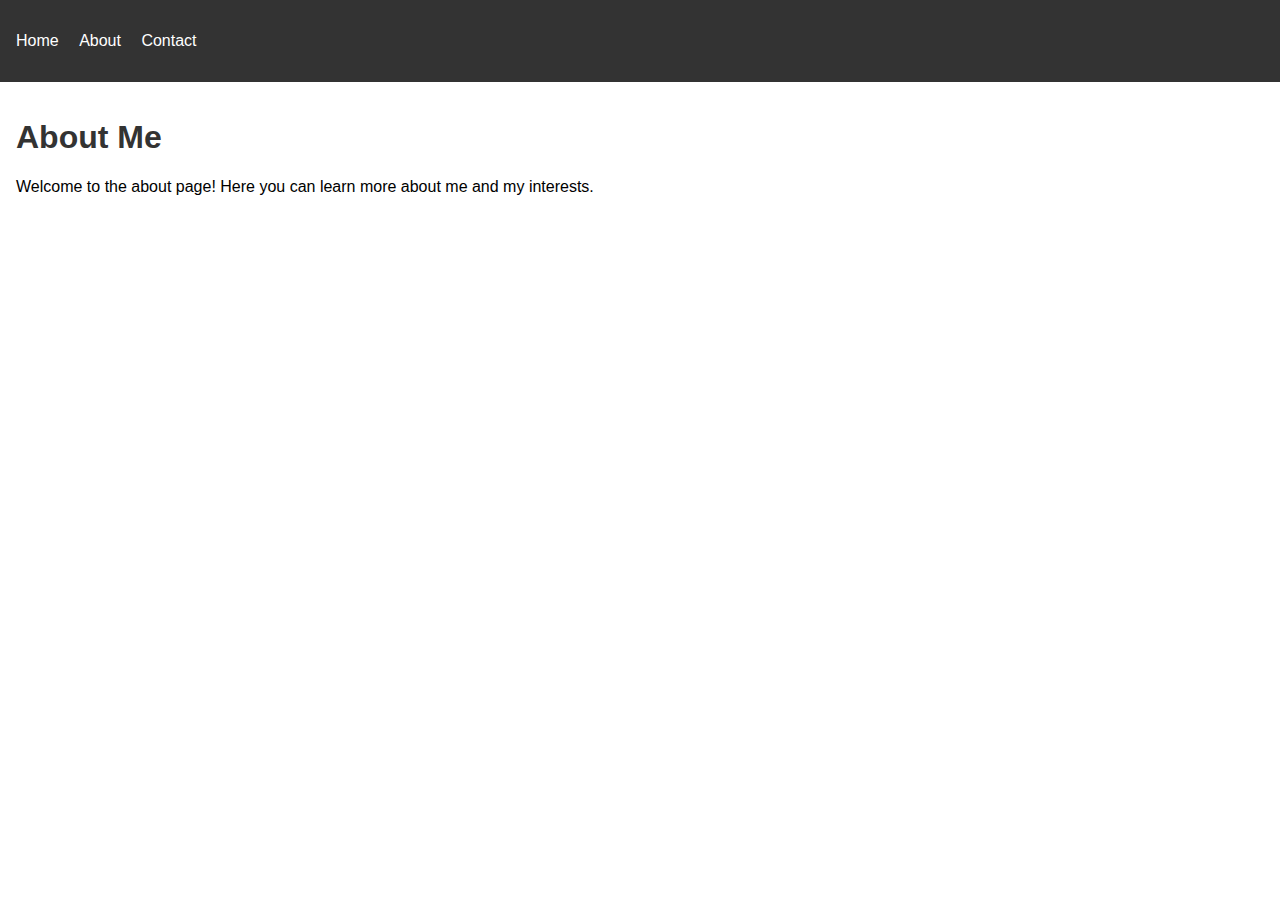
<file: about.html>
<!DOCTYPE html>
<html lang="en">
<head>
    <meta charset="UTF-8">
    <meta name="viewport" content="width=device-width, initial-scale=1.0">
    <title>About - Personal Website</title>
    <link rel="stylesheet" href="styles.css">
</head>
<body>
    <header>
        <nav>
            <ul>
                <li><a href="index.html">Home</a></li>
                <li><a href="about.html">About</a></li>
                <li><a href="contact.html">Contact</a></li>
            </ul>
        </nav>
    </header>
    <main>
        <h1>About Me</h1>
        <p>Welcome to the about page! Here you can learn more about me and my interests.</p>
    </main>
    <script src="script.js"></script>
</body>
</html>
</file>
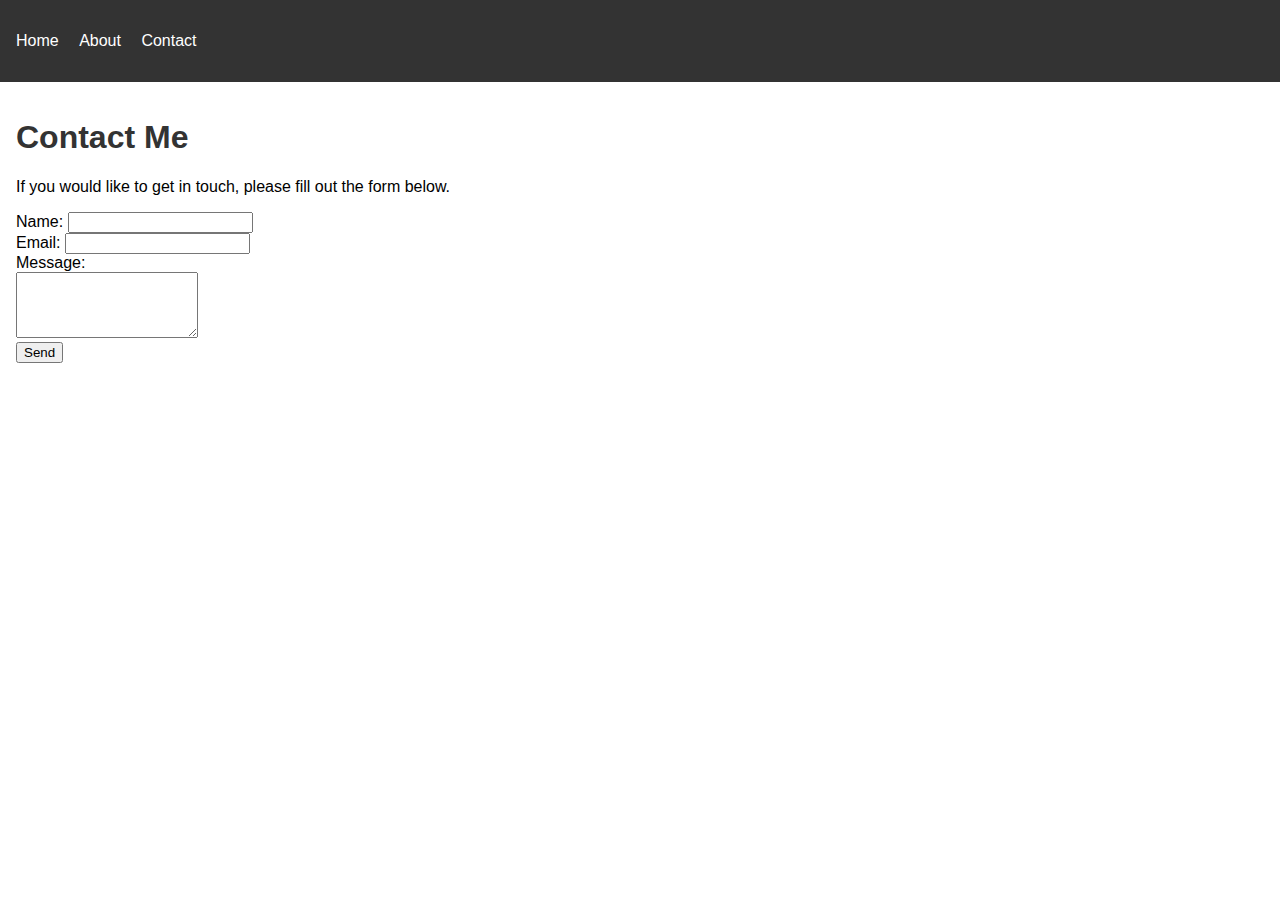
<file: contact.html>
<!DOCTYPE html>
<html lang="en">
<head>
    <meta charset="UTF-8">
    <meta name="viewport" content="width=device-width, initial-scale=1.0">
    <title>Contact - Personal Website</title>
    <link rel="stylesheet" href="styles.css">
</head>
<body>
    <header>
        <nav>
            <ul>
                <li><a href="index.html">Home</a></li>
                <li><a href="about.html">About</a></li>
                <li><a href="contact.html">Contact</a></li>
            </ul>
        </nav>
    </header>
    <main>
        <h1>Contact Me</h1>
        <p>If you would like to get in touch, please fill out the form below.</p>
        <form>
            <label for="name">Name:</label>
            <input type="text" id="name" name="name" required><br>
            <label for="email">Email:</label>
            <input type="email" id="email" name="email" required><br>
            <label for="message">Message:</label><br>
            <textarea id="message" name="message" rows="4" required></textarea><br>
            <button type="submit">Send</button>
        </form>
    </main>
    <script src="script.js"></script>
</body>
</html>
</file>
<file: styles.css>
body {
    font-family: Arial, sans-serif;
    margin: 0;
    padding: 0;
    box-sizing: border-box;
}

header {
    background-color: #333;
    color: #fff;
    padding: 1rem;
}

nav ul {
    list-style: none;
    padding: 0;
}

nav ul li {
    display: inline;
    margin-right: 1rem;
}

nav ul li a {
    color: #fff;
    text-decoration: none;
}

main {
    padding: 1rem;
}

h1 {
    color: #333;
}
</file>
